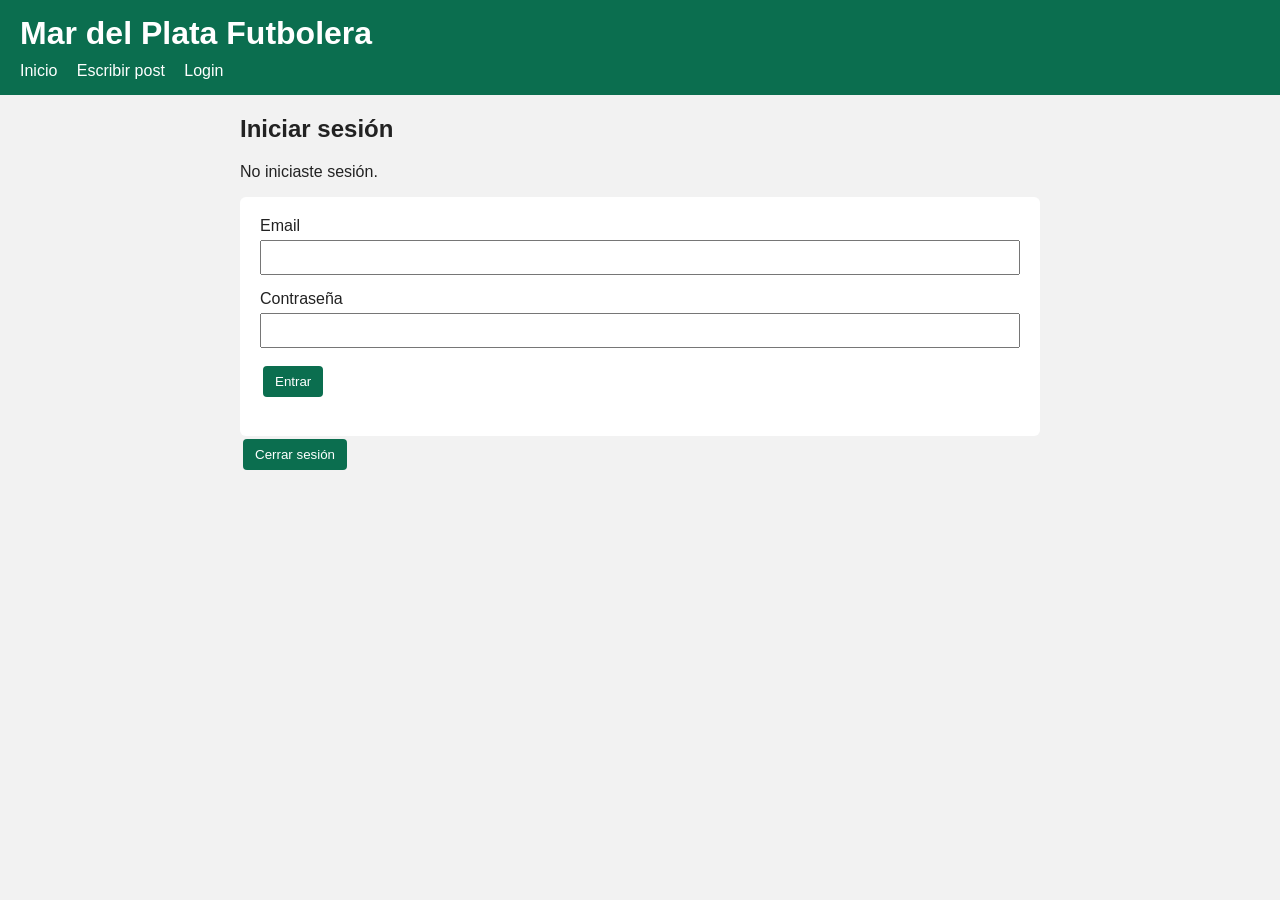
<file: app/static/login.html>
<!DOCTYPE html>
<html lang="es">
<head>
  <meta charset="UTF-8">
  <meta name="viewport" content="width=device-width, initial-scale=1.0">
  <title>Login - Mar del Plata Futbolera</title>
  <link rel="stylesheet" href="estilos.css">
</head>
<body>
  <header>
    <h1>Mar del Plata Futbolera</h1>
    <a href="index.html">Inicio</a>
    <a href="nuevo.html">Escribir post</a>
    <a href="login.html">Login</a>
  </header>

  <main>
    <h2>Iniciar sesión</h2>

    <p id="estado"></p>

    <form id="formulario">
      <label>Email</label>
      <input type="email" id="email" required>

      <label>Contraseña</label>
      <input type="password" id="password" required>

      <button type="submit">Entrar</button>
      <p class="error" id="error"></p>
    </form>

    <button id="salir">Cerrar sesión</button>
  </main>

  <script src="login.js"></script>
</body>
</html>
</file>
<file: app/static/estilos.css>
/* Estilos generales */
body {
  font-family: Arial, sans-serif;
  margin: 0;
  background-color: #f2f2f2;
  color: #222;
}

/* Barra de arriba */
header {
  background-color: #0b6e4f;
  color: white;
  padding: 15px 20px;
}

header a {
  color: white;
  margin-right: 15px;
  text-decoration: none;
}

header h1 {
  margin: 0 0 10px 0;
}

/* Contenedor del medio */
main {
  max-width: 800px;
  margin: 20px auto;
  padding: 0 15px;
}

/* Cada post de la lista */
.post {
  background-color: white;
  padding: 15px;
  margin-bottom: 15px;
  border-radius: 6px;
}

.post img {
  max-width: 100%;
  border-radius: 6px;
}

.post h2 a {
  color: #0b6e4f;
  text-decoration: none;
}

.datos {
  color: #777;
  font-size: 14px;
}

.tag {
  background-color: #ffd23f;
  padding: 2px 8px;
  margin-right: 5px;
  border-radius: 10px;
  font-size: 13px;
}

/* Botones */
button {
  background-color: #0b6e4f;
  color: white;
  border: none;
  padding: 8px 12px;
  margin: 3px;
  border-radius: 4px;
  cursor: pointer;
}

button:disabled {
  background-color: #aaa;
}

/* Formularios */
form {
  background-color: white;
  padding: 20px;
  border-radius: 6px;
}

input,
textarea,
select {
  width: 100%;
  padding: 8px;
  margin: 5px 0 15px 0;
  box-sizing: border-box;
}

textarea {
  height: 150px;
}

.error {
  color: red;
}

#categorias {
  margin-bottom: 15px;
}
</file>
